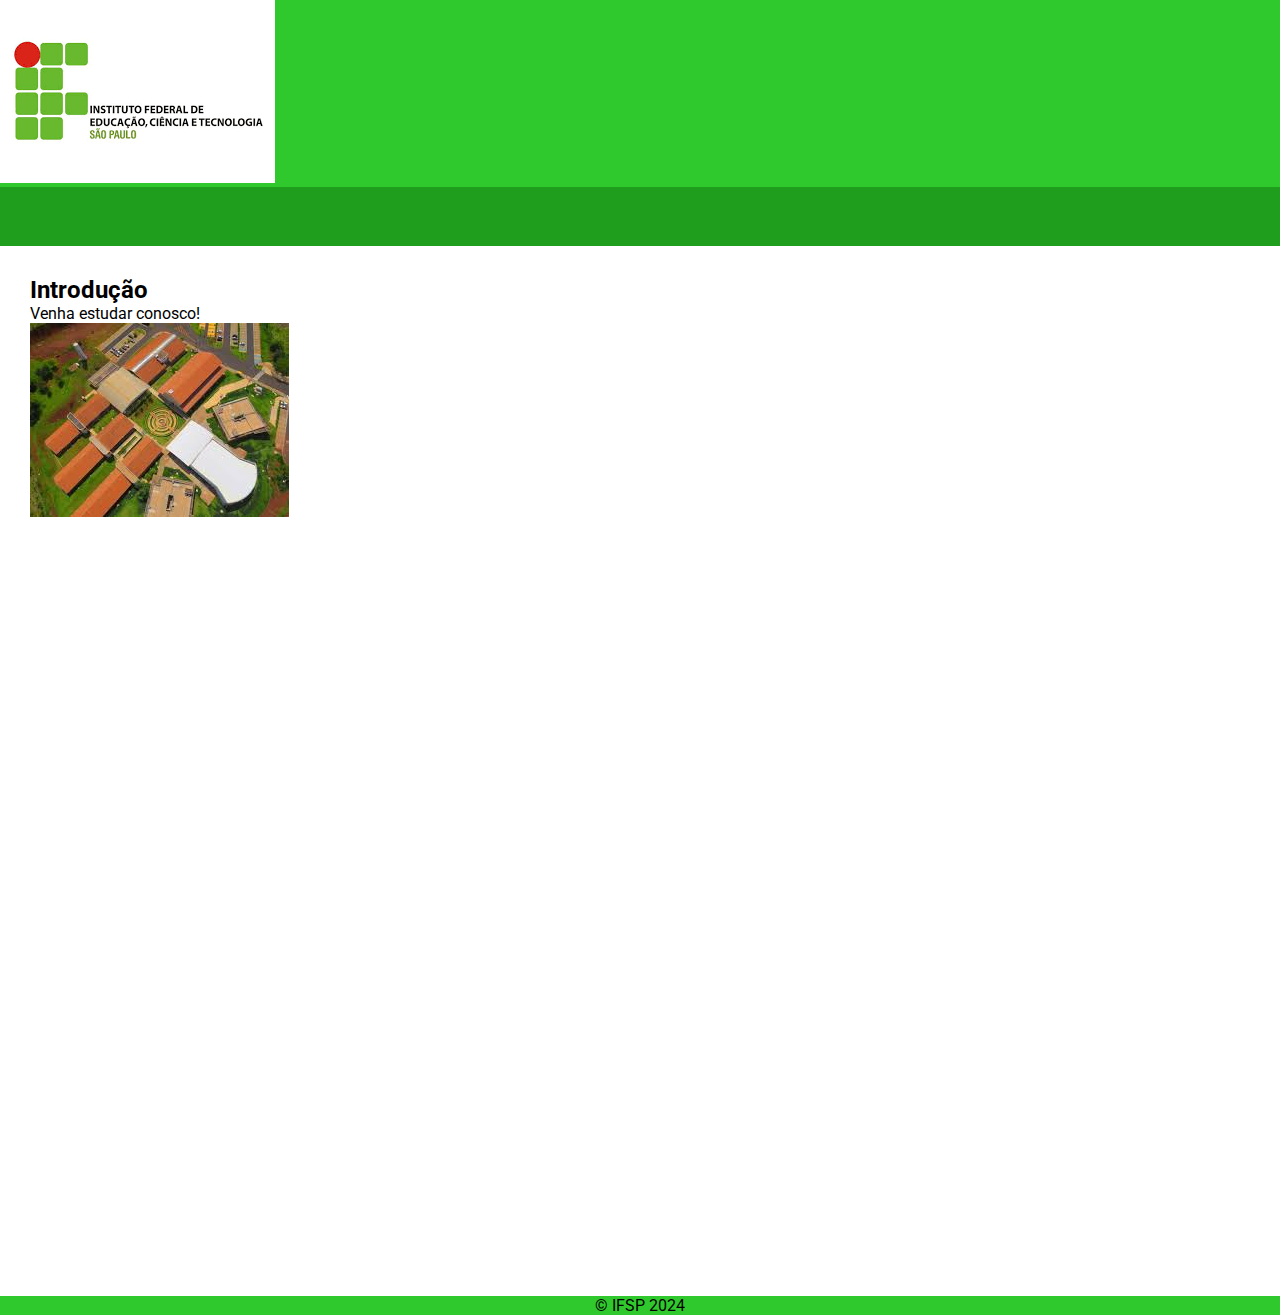
<file: index.html>
<!DOCTYPE html>
<html lang="pt-br">
<head>
    <meta charset="UTF-8">
    <meta name="viewport" content="width=device-width, initial-scale=1.0">
    <link rel="stylesheet" href="css/style.css">
    <link rel="stylesheet" href="https://cdnjs.cloudflare.com/ajax/libs/font-awesome/6.6.0/css/all.min.css" integrity="sha512-Kc323vGBEqzTmouAECnVceyQqyqdsSiqLQISBL29aUW4U/M7pSPA/gEUZQqv1cwx4OnYxTxve5UMg5GT6L4JJg==" crossorigin="anonymous" referrerpolicy="no-referrer" />
    <link rel="preconnect" href="https://fonts.googleapis.com">
    <link rel="preconnect" href="https://fonts.gstatic.com" crossorigin>
    <link href="https://fonts.googleapis.com/css2?family=Roboto:ital,wght@0,100;0,300;0,400;0,500;0,700;0,900;1,100;1,300;1,400;1,500;1,700;1,900&display=swap" rel="stylesheet">
    <title>Introdução</title>
</head>
<body>
    <header>
        <a href="index.html"><img src="img/logo.png" alt="Logo do Instituto Federal de Educação, Ciência e Tecnologia de São Paulo"></a>
    </header>
    <nav>
        <ul>
            <li><a href="index.html"><i class="fa-solid fa-house"></i></a></li>
            <li><a href="cursos.html"><i class="fa-solid fa-book"></i></a></li>
            <li><a href="sobre.html"><i class="fa-solid fa-circle-info"></i></a></li>
            <li><a href="contato.html"><i class="fa-solid fa-phone"></i></a></li>
        </ul>
    </nav>
    <main>
        <section>
            <h2>Introdução</h2>
        </section>
        <article>
            <p>Venha estudar conosco!</p>
            <img src="img/ifsp.jpeg" alt="Vista aérea do Câmpus Araraquara do Instituto Federal de Educação, Ciência e Tecnologia de São Paulo"> 
        </article>
    </main>
    <footer>
        <p>&copy; IFSP 2024</p>
    </footer>
</body>
</html>
</file>
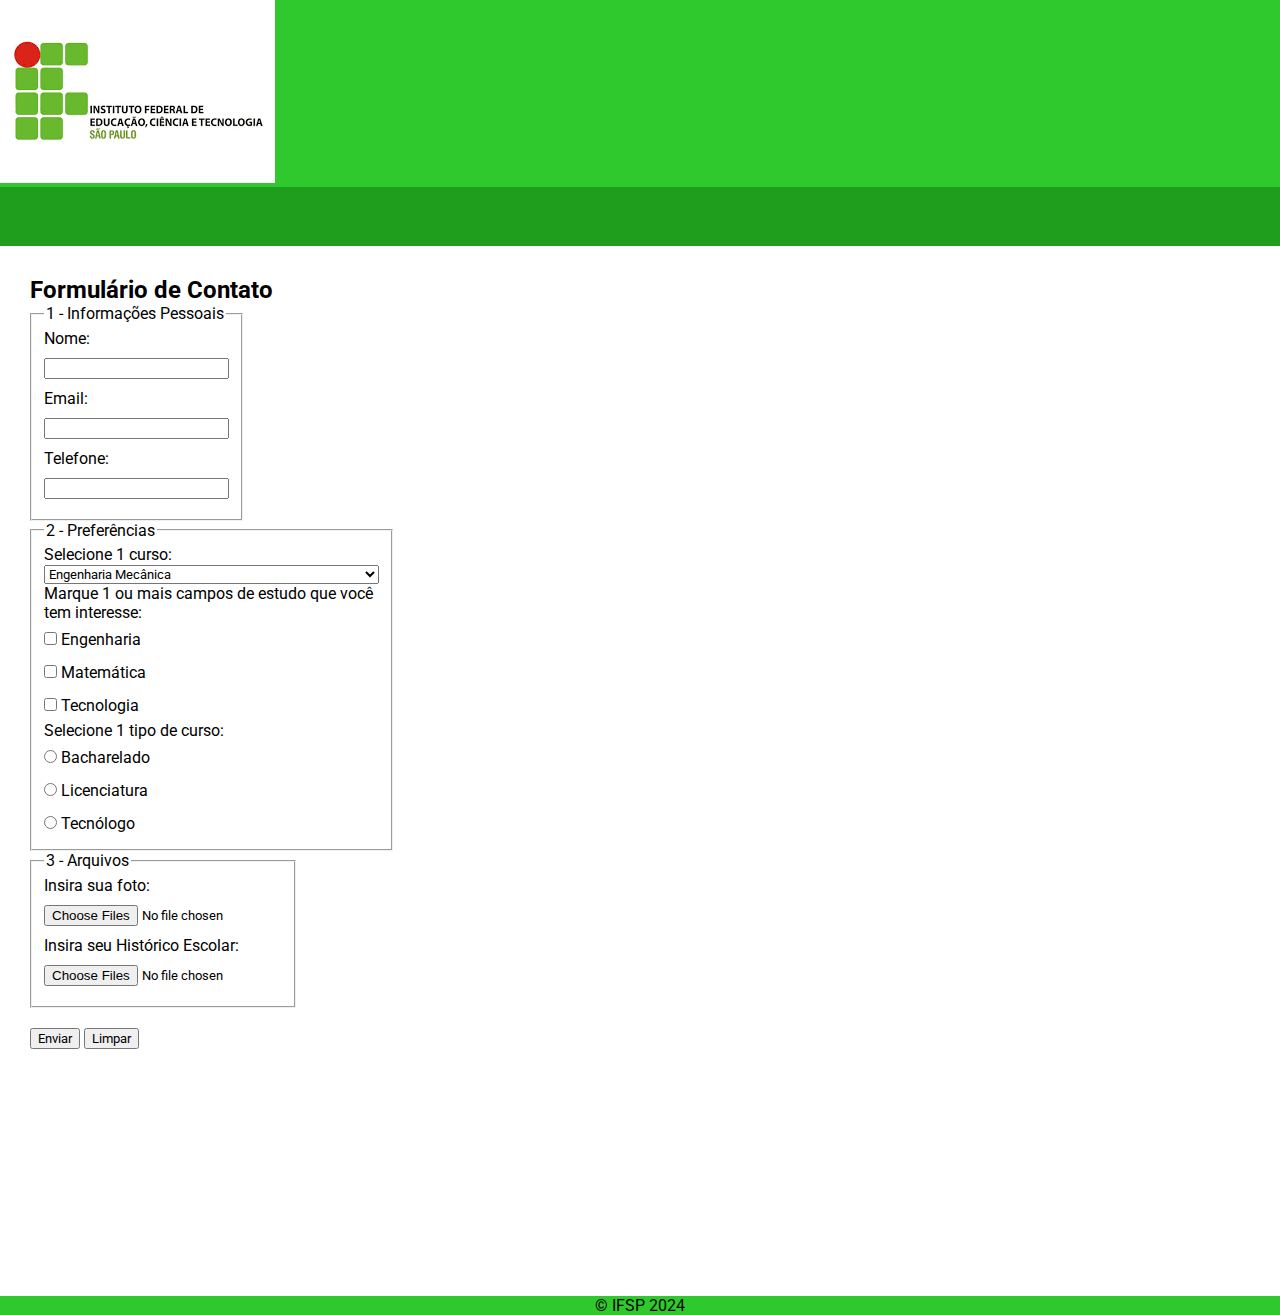
<file: contato.html>
<!DOCTYPE html>
<html lang="pt-br">
<head>
    <meta charset="UTF-8">
    <meta name="viewport" content="width=device-width, initial-scale=1.0">
    <link rel="stylesheet" href="css/style.css">
    <link rel="stylesheet" href="https://cdnjs.cloudflare.com/ajax/libs/font-awesome/6.6.0/css/all.min.css" integrity="sha512-Kc323vGBEqzTmouAECnVceyQqyqdsSiqLQISBL29aUW4U/M7pSPA/gEUZQqv1cwx4OnYxTxve5UMg5GT6L4JJg==" crossorigin="anonymous" referrerpolicy="no-referrer" />
    <link rel="preconnect" href="https://fonts.googleapis.com">
    <link rel="preconnect" href="https://fonts.gstatic.com" crossorigin>
    <link href="https://fonts.googleapis.com/css2?family=Roboto:ital,wght@0,100;0,300;0,400;0,500;0,700;0,900;1,100;1,300;1,400;1,500;1,700;1,900&display=swap" rel="stylesheet">
    <title>Contato</title>
</head>
<body>
    <header>
        <a href="index.html"><img src="img/logo.png" alt="Logo do Instituto Federal de Educação, Ciência e Tecnologia de São Paulo"></a>
    </header>
    <nav>
        <ul>
            <li><a href="index.html"><i class="fa-solid fa-house"></i></a></li>
            <li><a href="cursos.html"><i class="fa-solid fa-book"></i></a></li>
            <li><a href="sobre.html"><i class="fa-solid fa-circle-info"></i></a></li>
            <li><a href="contato.html"><i class="fa-solid fa-phone"></i></a></li>
        </ul>
    </nav>
    <main>
        <section>
            <h2>Formulário de Contato</h2>
        </section>
        <section>
            <form action="index.html" method="post">
                <fieldset>
                    <legend>1 - Informações Pessoais</legend>
                    <label>Nome: </label>
                    <input type="text" name="nome" id="nome">
                    <label>Email: </label>
                    <input type="email" name="email" id="email">
                    <label>Telefone: </label>
                    <input type="tel" name="telefone" id="telefone">
                </fieldset>
                <fieldset>
                    <legend>2 - Preferências </legend>
                    <label>Selecione 1 curso:</label><br>
                    <select name="cursos" id="cursos">
                        <option value="engenharia_mecanica">Engenharia Mecânica</option>
                        <option value="licenciatura_matematica">Licenciatura em Matemática</option>
                        <option value="tecnologia_ads">Tecnologia em Análise e Desenvolvimento de Sistemas</option>
                        <option value="tecnologia_si">Tecnologia em Sistemas para Internet</option>
                    </select> <br>
                    <label for="campo">Marque 1 ou mais campos de estudo que você tem interesse:</label><br>
                    <input type="checkbox" name="engenharia" id="engenharia">
                    <label for="engenharia">Engenharia</label> <br>
                    <input type="checkbox" name="matemática" id="matematica">
                    <label for="matematica">Matemática</label><br>
                    <input type="checkbox" name="tecnologia" id="tecnologia">
                    <label for="tecnologia">Tecnologia</label><br>
                    <label for="tipo">Selecione 1 tipo de curso:</label><br>
                    <input type="radio" id="bacharelado" name="bacharelado" value="bacharelado">
                    <label for="bacharelado">Bacharelado</label><br>
                    <input type="radio" id="licenciatura" name="licenciatura" value="licenciatura">
                    <label for="licenciatura">Licenciatura</label><br>
                    <input type="radio" id="tecnologo" name="tecnologo" value="tecnologo">
                    <label for="tecnologo">Tecnólogo</label> 
                </fieldset>
                <fieldset>
                    <legend>3 - Arquivos</legend>
                    <label>Insira sua foto: </label>
                    <input type="file" name="foto" id="foto" accept="png, jpg, jpeg" multiple>
                    <label>Insira seu Histórico Escolar:</label>
                    <input type="file" name="historico" id="historico" accept="pdf, docx, odt" multiple>    
                </fieldset>
                <input type="submit" value="Enviar">
                <input type="reset" value="Limpar">
            </form>
        </section>
    </main>
    <footer>
        <p>&copy; IFSP 2024</p>
    </footer>
</body>
</html>
</file>
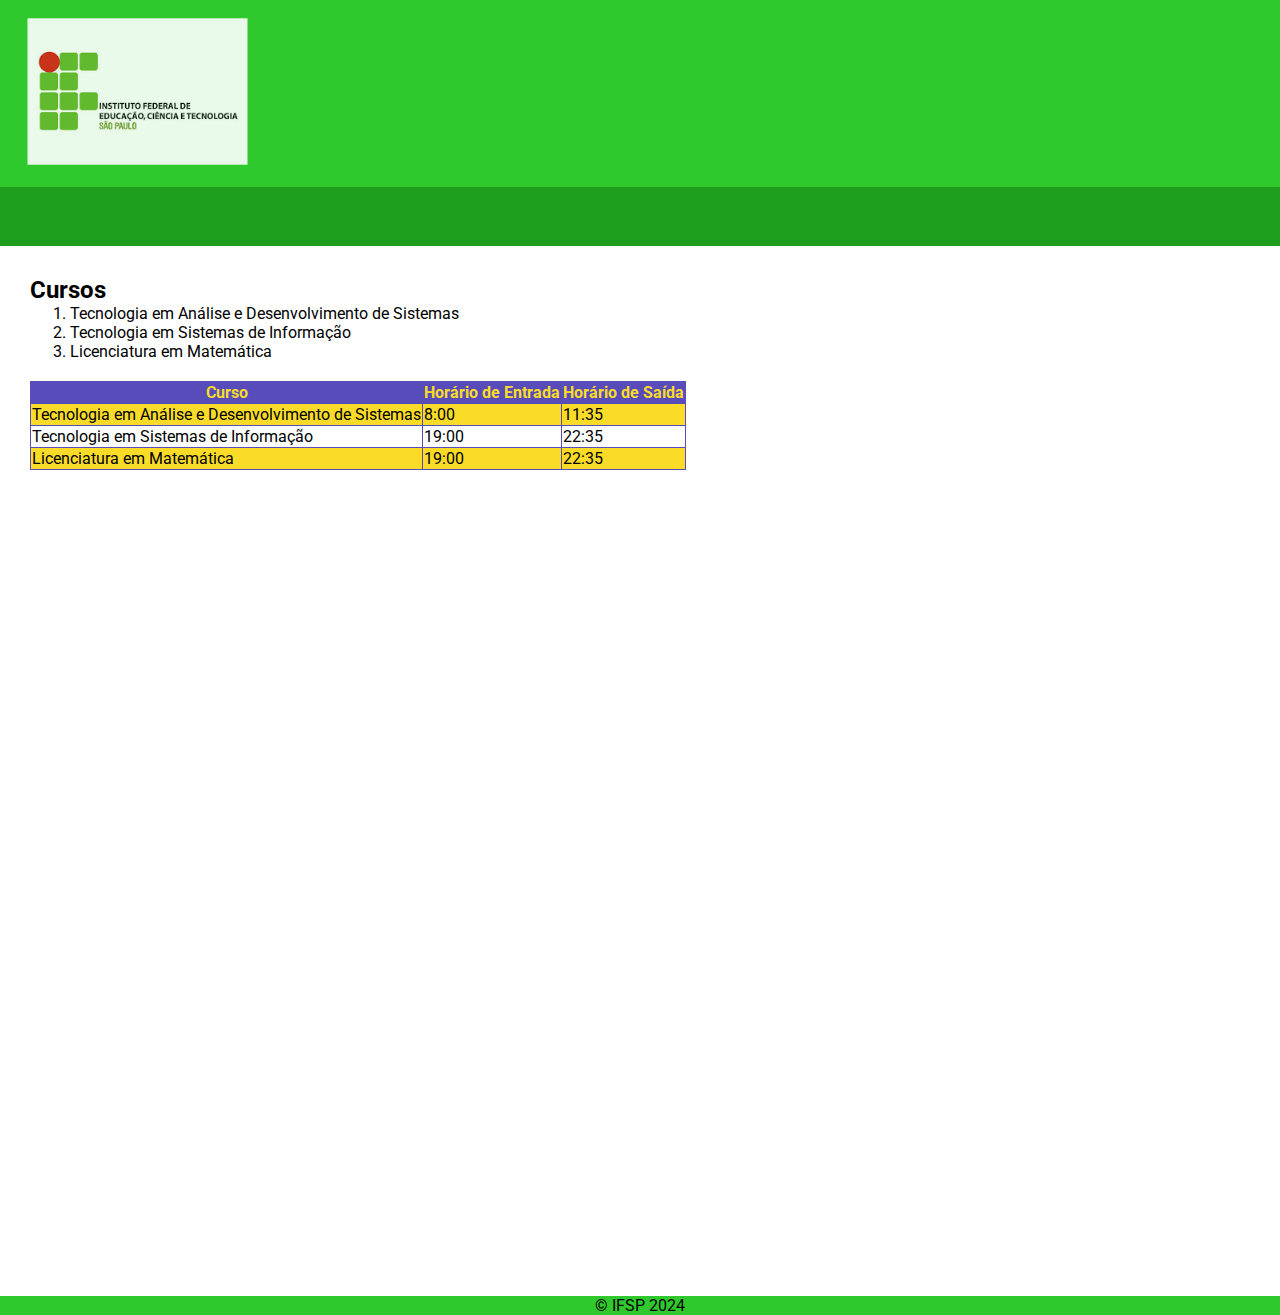
<file: cursos.html>
<!DOCTYPE html>
<html lang="pt-br">
<head>
    <meta charset="UTF-8">
    <meta name="viewport" content="width=device-width, initial-scale=1.0">
    <link rel="stylesheet" href="css/style.css">
    <link rel="stylesheet" href="https://cdnjs.cloudflare.com/ajax/libs/font-awesome/6.6.0/css/all.min.css" integrity="sha512-Kc323vGBEqzTmouAECnVceyQqyqdsSiqLQISBL29aUW4U/M7pSPA/gEUZQqv1cwx4OnYxTxve5UMg5GT6L4JJg==" crossorigin="anonymous" referrerpolicy="no-referrer" />
    <link rel="preconnect" href="https://fonts.googleapis.com">
    <link rel="preconnect" href="https://fonts.gstatic.com" crossorigin>
    <link href="https://fonts.googleapis.com/css2?family=Roboto:ital,wght@0,100;0,300;0,400;0,500;0,700;0,900;1,100;1,300;1,400;1,500;1,700;1,900&display=swap" rel="stylesheet">
    <title>Cursos</title>
</head>
<body>
    <header>
        <a href="index.html"><img src="img/logo.png" alt="Logo do Instituto Federal de Educação, Ciência e Tecnologia de São Paulo"></a>
    </header>
    <nav>
        <ul>
            <li><a href="index.html"><i class="fa-solid fa-house"></i></a></li>
            <li><a href="cursos.html"><i class="fa-solid fa-book"></i></a></li>
            <li><a href="sobre.html"><i class="fa-solid fa-circle-info"></i></a></li>
            <li><a href="contato.html"><i class="fa-solid fa-phone"></i></a></li>
        </ul>
    </nav>
    <main>
        <section>
            <h2>Cursos</h2>
        </section>
        <article>
            <ol>
                <li>Tecnologia em Análise e Desenvolvimento de Sistemas</li>
                <li>Tecnologia em Sistemas de Informação</li>
                <li>Licenciatura em Matemática</li>
            </ol>
            <table>
                <thead>
                    <tr>
                        <th>Curso</th>
                        <th>Horário de Entrada</th>
                        <th>Horário de Saída</th>
                    </tr>
                </thead>
                <tbody>
                    <tr>
                        <td>Tecnologia em Análise e Desenvolvimento de Sistemas</td>
                        <td>8:00</td>
                        <td>11:35</td>
                    </tr>
                    <tr>
                        <td>Tecnologia em Sistemas de Informação</td>
                        <td>19:00</td>
                        <td>22:35</td>
                    </tr>
                    <tr>
                        <td>Licenciatura em Matemática</td>
                        <td>19:00</td>
                        <td>22:35</td>
                    </tr>
                </tbody>
            </table>
        </article>
    </main>
    <footer>
        <p>&copy; IFSP 2024</p>
    </footer>
</body>
</html>
</file>
<file: css/style.css>
.roboto-thin {
    font-family: "Roboto", sans-serif;
    font-weight: 100;
    font-style: normal;
  }
* {
    font-family: "Roboto", sans-serif;
    margin: 0;
}
header{
    background-color: #30c92d;
}   
nav{
    background-color: #1e9e1c;
    padding-top: 20px;
    padding-bottom: 20px;
    display: flex;
    flex-direction: column;
    text-align: center;
}
nav ul li{
    display: inline;
}

nav ul li a{
    text-decoration: none;
    margin-right: 30px;
}

nav ul li a:hover{
    text-decoration: underline;
}
main{
    height: 110vh;
    margin: 20px;
    padding: 10px;
}
footer{
    background-color: #30c92d;
    text-align: center;
}
img{
    height: 100%;
}
img:hover{
    opacity: 90%;
    transform: scale(0.8);
  }
table, th, td{
    border: 1px solid #574CBA;
    border-collapse: collapse;
}
table {
    margin-top: 20px;
}
thead {
    background-color: #574CBA;
    color: #FADC28;
}
tbody {
    padding: 8px;
}
tbody > tr:nth-child(odd) {
    background-color: #FADC28;
}
form{
    inline-size: 15%;
}
input, textarea{
    margin-top: 10px;
    margin-bottom: 10px;
    color: black;
}
input[type = submit]{
    margin-top: 20px;
}
</file>
